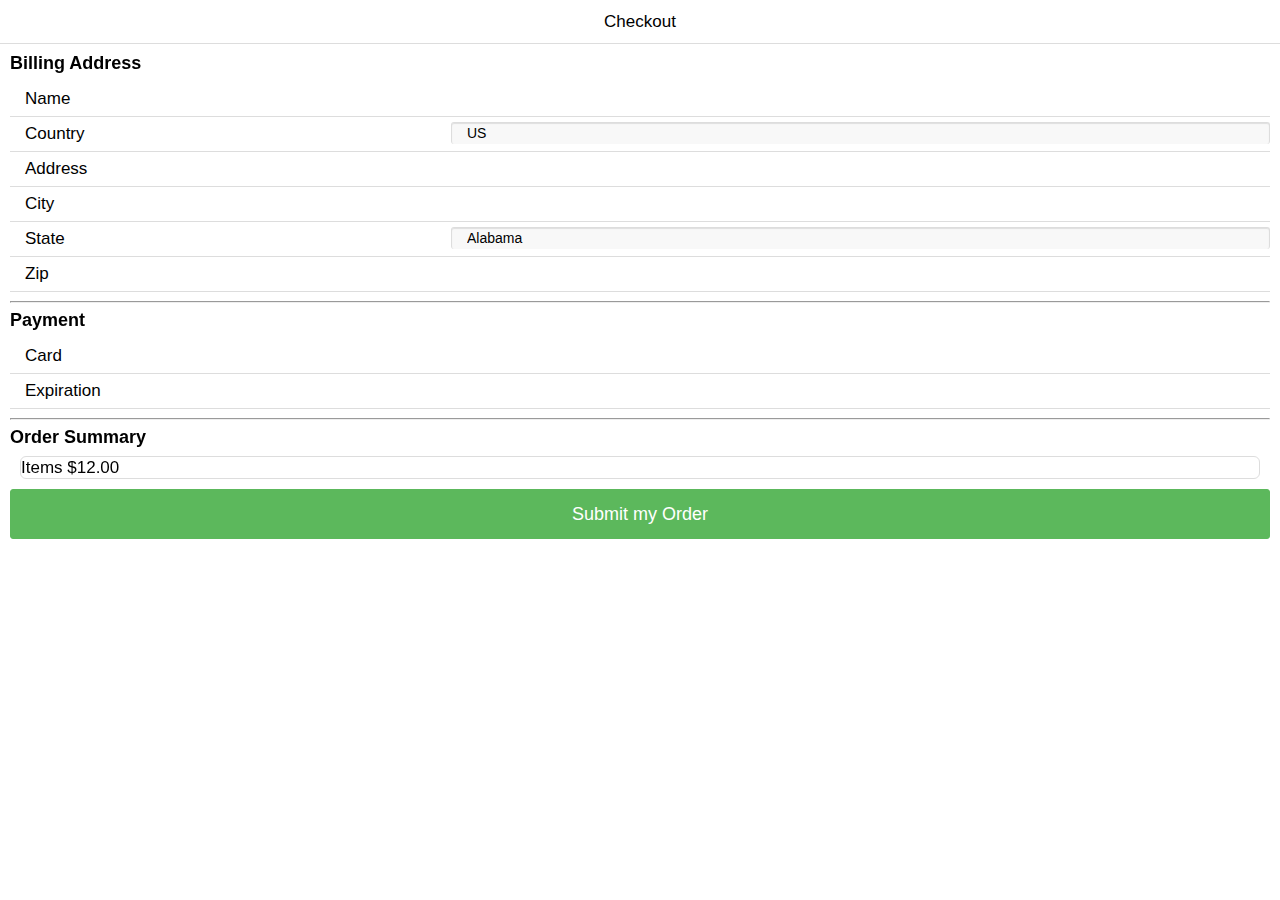
<file: form.html>
<html>
  <head>
    <title>SnapComplete demo</title>
    <link href="css/ratchet.min.css" rel="stylesheet">
    <link href="css/demo.application.css" rel="stylesheet">
    <script src="//cdnjs.cloudflare.com/ajax/libs/jquery/2.1.0/jquery.min.js"></script>
    <script src="js/fingerblast.js"></script>
    <script src="js/demo.application.js"></script>
    <meta name="viewport" content="width=device-width, user-scalable=no, initial-scale=1">
  </head>
  <body>
    <header class="bar bar-nav">
      <h1 class="title">Checkout</h1>
    </header>
    <div class="content content-padded">
      <form class="input-group">
        <h4>Billing Address</h4>
        <div class="input-row">
          <label>Name</label>
          <input type="text" data-sc-name="data-sc-name">
        </div>
        <div class="input-row">
          <label>Country</label>
          <select>
            <option>US</option>
          </select>
        </div>
        <div class="input-row">
          <label>Address</label>
          <input type="text" data-sc-billing-address1="data-sc-billing-address1">
          <input type="text" data-sc-billing-address2="data-sc-billing-address2">
        </div>
        <div class="input-row">
          <label>City</label>
          <input type="text" data-sc-billing-city="data-sc-billing-city">
        </div>
        <div class="input-row">
          <label>State</label>
          <select data-sc-billing-state="data-sc-billing-state">
            <option value="AL">Alabama</option>
            <option value="AK">Alaska</option>
            <option value="AZ">Arizona</option>
            <option value="AR">Arkansas</option>
            <option value="CA">California</option>
            <option value="CO">Colorado</option>
            <option value="CT">Connecticut</option>
            <option value="DE">Delaware</option>
            <option value="DC">District Of Columbia</option>
            <option value="FL">Florida</option>
            <option value="GA">Georgia</option>
            <option value="HI">Hawaii</option>
            <option value="ID">Idaho</option>
            <option value="IL">Illinois</option>
            <option value="IN">Indiana</option>
            <option value="IA">Iowa</option>
            <option value="KS">Kansas</option>
            <option value="KY">Kentucky</option>
            <option value="LA">Louisiana</option>
            <option value="ME">Maine</option>
            <option value="MD">Maryland</option>
            <option value="MA">Massachusetts</option>
            <option value="MI">Michigan</option>
            <option value="MN">Minnesota</option>
            <option value="MS">Mississippi</option>
            <option value="MO">Missouri</option>
            <option value="MT">Montana</option>
            <option value="NE">Nebraska</option>
            <option value="NV">Nevada</option>
            <option value="NH">New Hampshire</option>
            <option value="NJ">New Jersey</option>
            <option value="NM">New Mexico</option>
            <option value="NY">New York</option>
            <option value="NC">North Carolina</option>
            <option value="ND">North Dakota</option>
            <option value="OH">Ohio</option>
            <option value="OK">Oklahoma</option>
            <option value="OR">Oregon</option>
            <option value="PA">Pennsylvania</option>
            <option value="RI">Rhode Island</option>
            <option value="SC">South Carolina</option>
            <option value="SD">South Dakota</option>
            <option value="TN">Tennessee</option>
            <option value="TX">Texas</option>
            <option value="UT">Utah</option>
            <option value="VT">Vermont</option>
            <option value="VA">Virginia</option>
            <option value="WA">Washington</option>
            <option value="WV">West Virginia</option>
            <option value="WI">Wisconsin</option>
            <option value="WY">Wyoming</option>
          </select>
        </div>
        <div class="input-row">
          <label>Zip</label>
          <input type="text" data-sc-billing-zip="data-sc-billing-zip">
        </div>
        <hr>
        <h4>Payment</h4>
        <div class="input-row">
          <label>Card</label>
          <input type="text" data-sc-cc-number="data-sc-cc-number">
        </div>
        <div class="input-row">
          <label>Expiration</label>
          <input type="text" data-sc-cc-exp="data-sc-cc-exp">
        </div>
        <hr>
        <h4>Order Summary</h4>
        <div class="card">
          <span class="active control-content">Items $12.00</span>
        </div>
        <button class="submit btn btn-positive btn-block">Submit my Order</button>
      </form>
    </div>
  </body>
</html>
</file>
<file: css/demo.application.css>
img.media-object {
  width: 42px;
}

.checkout {
  display: none;
}

.input-row label + select {
  float: right;
  width: 65%;
  margin-bottom: 0;
  border-bottom: 0;
  margin-top: 5px;
}
</file>
<file: css/ratchet.min.css>
/*!
 * =====================================================
 * Ratchet v2.0.2 (http://goratchet.com)
 * Copyright 2014 Connor Sears
 * Licensed under MIT (https://github.com/twbs/ratchet/blob/master/LICENSE)
 *
 * v2.0.2 designed by @connors.
 * =====================================================
 *//*! normalize.css v3.0.1 | MIT License | git.io/normalize */html{font-family:sans-serif;-webkit-text-size-adjust:100%;-ms-text-size-adjust:100%}body{margin:0}article,aside,details,figcaption,figure,footer,header,hgroup,main,nav,section,summary{display:block}audio,canvas,progress,video{display:inline-block;vertical-align:baseline}audio:not([controls]){display:none;height:0}[hidden],template{display:none}a{background:0 0}a:active,a:hover{outline:0}abbr[title]{border-bottom:1px dotted}b,strong{font-weight:700}dfn{font-style:italic}h1{margin:.67em 0}mark{color:#000;background:#ff0}small{font-size:80%}sub,sup{position:relative;font-size:75%;line-height:0;vertical-align:baseline}sup{top:-.5em}sub{bottom:-.25em}img{border:0}svg:not(:root){overflow:hidden}figure{margin:1em 40px}hr{height:0;-moz-box-sizing:content-box;box-sizing:content-box}pre{overflow:auto}code,kbd,pre,samp{font-family:monospace,monospace;font-size:1em}button,input,optgroup,select,textarea{margin:0;font:inherit;color:inherit}button{overflow:visible}button,select{text-transform:none}button,html input[type=button],input[type=reset],input[type=submit]{-webkit-appearance:button;cursor:pointer}button[disabled],html input[disabled]{cursor:default}button::-moz-focus-inner,input::-moz-focus-inner{padding:0;border:0}input{line-height:normal}input[type=checkbox],input[type=radio]{box-sizing:border-box;padding:0}input[type=number]::-webkit-inner-spin-button,input[type=number]::-webkit-outer-spin-button{height:auto}input[type=search]::-webkit-search-cancel-button,input[type=search]::-webkit-search-decoration{-webkit-appearance:none}fieldset{padding:.35em .625em .75em;margin:0 2px;border:1px solid silver}legend{padding:0;border:0}textarea{overflow:auto}optgroup{font-weight:700}table{border-spacing:0;border-collapse:collapse}td,th{padding:0}*{-webkit-box-sizing:border-box;-moz-box-sizing:border-box;box-sizing:border-box}body{position:fixed;top:0;right:0;bottom:0;left:0;font-family:"Helvetica Neue",Helvetica,sans-serif;font-size:17px;line-height:21px;color:#000;background-color:#fff}a{color:#428bca;text-decoration:none;-webkit-tap-highlight-color:transparent}a:active{color:#3071a9}.content{position:absolute;top:0;right:0;bottom:0;left:0;overflow:auto;-webkit-overflow-scrolling:touch;background-color:#fff}.content>*{-webkit-transform:translateZ(0);-ms-transform:translateZ(0);transform:translateZ(0)}.bar-nav~.content{padding-top:44px}.bar-header-secondary~.content{padding-top:88px}.bar-footer~.content{padding-bottom:44px}.bar-footer-secondary~.content{padding-bottom:88px}.bar-tab~.content{padding-bottom:50px}.bar-footer-secondary-tab~.content{padding-bottom:94px}.content-padded{margin:10px}.pull-left{float:left}.pull-right{float:right}.clearfix:after,.clearfix:before{display:table;content:" "}.clearfix:after{clear:both}h1,h2,h3,h4,h5,h6{margin-top:0;margin-bottom:10px;line-height:1}.h1,h1{font-size:36px}.h2,h2{font-size:30px}.h3,h3{font-size:24px}.h4,h4{font-size:18px}.h5,h5{margin-top:20px;font-size:14px}.h6,h6{margin-top:20px;font-size:12px}p{margin-top:0;margin-bottom:10px;font-size:14px;color:#777}.btn{position:relative;display:inline-block;padding:6px 8px 7px;margin-bottom:0;font-size:12px;font-weight:400;line-height:1;color:#333;text-align:center;white-space:nowrap;vertical-align:top;cursor:pointer;background-color:#fff;border:1px solid #ccc;border-radius:3px}.btn.active,.btn:active{color:inherit;background-color:#ccc}.btn.disabled,.btn:disabled{opacity:.6}.btn-primary{color:#fff;background-color:#428bca;border:1px solid #428bca}.btn-primary.active,.btn-primary:active{color:#fff;background-color:#3071a9;border:1px solid #3071a9}.btn-positive{color:#fff;background-color:#5cb85c;border:1px solid #5cb85c}.btn-positive.active,.btn-positive:active{color:#fff;background-color:#449d44;border:1px solid #449d44}.btn-negative{color:#fff;background-color:#d9534f;border:1px solid #d9534f}.btn-negative.active,.btn-negative:active{color:#fff;background-color:#c9302c;border:1px solid #c9302c}.btn-outlined{background-color:transparent}.btn-outlined.btn-primary{color:#428bca}.btn-outlined.btn-positive{color:#5cb85c}.btn-outlined.btn-negative{color:#d9534f}.btn-outlined.btn-negative:active,.btn-outlined.btn-positive:active,.btn-outlined.btn-primary:active{color:#fff}.btn-link{padding-top:6px;padding-bottom:6px;color:#428bca;background-color:transparent;border:0}.btn-link.active,.btn-link:active{color:#3071a9;background-color:transparent}.btn-block{display:block;width:100%;padding:15px 0;margin-bottom:10px;font-size:18px}input[type=button],input[type=reset],input[type=submit]{width:100%}.btn .badge{margin:-2px -4px -2px 4px;font-size:12px;background-color:rgba(0,0,0,.15)}.btn .badge-inverted,.btn:active .badge-inverted{background-color:transparent}.btn-negative:active .badge-inverted,.btn-positive:active .badge-inverted,.btn-primary:active .badge-inverted{color:#fff}.btn-block .badge{position:absolute;right:0;margin-right:10px}.btn .icon{font-size:inherit}.bar{position:fixed;right:0;left:0;z-index:10;height:44px;padding-right:10px;padding-left:10px;background-color:#fff;border-bottom:1px solid #ddd;-webkit-backface-visibility:hidden;backface-visibility:hidden}.bar-header-secondary{top:44px}.bar-footer{bottom:0}.bar-footer-secondary{bottom:44px}.bar-footer-secondary-tab{bottom:50px}.bar-footer,.bar-footer-secondary,.bar-footer-secondary-tab{border-top:1px solid #ddd;border-bottom:0}.bar-nav{top:0}.title{position:absolute;display:block;width:100%;padding:0;margin:0 -10px;font-size:17px;font-weight:500;line-height:44px;color:#000;text-align:center;white-space:nowrap}.title a{color:inherit}.bar-tab{bottom:0;display:table;width:100%;height:50px;padding:0;table-layout:fixed;border-top:1px solid #ddd;border-bottom:0}.bar-tab .tab-item{display:table-cell;width:1%;height:50px;color:#929292;text-align:center;vertical-align:middle}.bar-tab .tab-item.active,.bar-tab .tab-item:active{color:#428bca}.bar-tab .tab-item .icon{top:3px;width:24px;height:24px;padding-top:0;padding-bottom:0}.bar-tab .tab-item .icon~.tab-label{display:block;font-size:11px}.bar .btn{position:relative;top:7px;z-index:20;padding:6px 12px 7px;margin-top:0;font-weight:400}.bar .btn.pull-right{margin-left:10px}.bar .btn.pull-left{margin-right:10px}.bar .btn-link{top:0;padding:0;font-size:16px;line-height:44px;color:#428bca;border:0}.bar .btn-link.active,.bar .btn-link:active{color:#3071a9}.bar .btn-block{top:6px;padding:7px 0;margin-bottom:0;font-size:16px}.bar .btn-nav.pull-left{margin-left:-5px}.bar .btn-nav.pull-left .icon-left-nav{margin-right:-3px}.bar .btn-nav.pull-right{margin-right:-5px}.bar .btn-nav.pull-right .icon-right-nav{margin-left:-3px}.bar .icon{position:relative;z-index:20;padding-top:10px;padding-bottom:10px;font-size:24px}.bar .btn .icon{top:3px;padding:0}.bar .title .icon{padding:0}.bar .title .icon.icon-caret{top:4px;margin-left:-5px}.bar input[type=search]{height:29px;margin:6px 0}.bar .segmented-control{top:7px;margin:0 auto}.badge{display:inline-block;padding:2px 9px 3px;font-size:12px;line-height:1;color:#333;background-color:rgba(0,0,0,.15);border-radius:100px}.badge.badge-inverted{padding:0 5px 0 0;background-color:transparent}.badge-primary{color:#fff;background-color:#428bca}.badge-primary.badge-inverted{color:#428bca}.badge-positive{color:#fff;background-color:#5cb85c}.badge-positive.badge-inverted{color:#5cb85c}.badge-negative{color:#fff;background-color:#d9534f}.badge-negative.badge-inverted{color:#d9534f}.card{margin:10px;overflow:hidden;background-color:#fff;border:1px solid #ddd;border-radius:6px}.card .table-view{margin-bottom:0;border-top:0;border-bottom:0}.card .table-view .table-view-divider:first-child{top:0;border-top-left-radius:6px;border-top-right-radius:6px}.card .table-view .table-view-divider:last-child{border-bottom-right-radius:6px;border-bottom-left-radius:6px}.card .table-view-cell:last-child{border-bottom:0}.table-view{padding-left:0;margin-top:0;margin-bottom:15px;list-style:none;background-color:#fff;border-top:1px solid #ddd;border-bottom:1px solid #ddd}.table-view-cell{position:relative;padding:11px 65px 11px 15px;overflow:hidden;border-bottom:1px solid #ddd}.table-view-cell:last-child{border-bottom:0}.table-view-cell>a:not(.btn){position:relative;display:block;padding:inherit;margin:-11px -65px -11px -15px;overflow:hidden;color:inherit}.table-view-cell>a:not(.btn):active{background-color:#eee}.table-view-cell p{margin-bottom:0}.table-view-divider{padding-top:6px;padding-bottom:6px;padding-left:15px;margin-top:-1px;margin-left:0;font-weight:500;color:#999;background-color:#fafafa;border-top:1px solid #ddd;border-bottom:1px solid #ddd}.table-view .media,.table-view .media-body{overflow:hidden}.table-view .media-object.pull-left{margin-right:10px}.table-view .media-object.pull-right{margin-left:10px}.table-view-cell>.badge,.table-view-cell>.btn,.table-view-cell>.toggle,.table-view-cell>a>.badge,.table-view-cell>a>.btn,.table-view-cell>a>.toggle{position:absolute;top:50%;right:15px;-webkit-transform:translateY(-50%);-ms-transform:translateY(-50%);transform:translateY(-50%)}.table-view-cell .navigate-left>.badge,.table-view-cell .navigate-left>.btn,.table-view-cell .navigate-left>.toggle,.table-view-cell .navigate-right>.badge,.table-view-cell .navigate-right>.btn,.table-view-cell .navigate-right>.toggle,.table-view-cell .push-left>.badge,.table-view-cell .push-left>.btn,.table-view-cell .push-left>.toggle,.table-view-cell .push-right>.badge,.table-view-cell .push-right>.btn,.table-view-cell .push-right>.toggle,.table-view-cell>a .navigate-left>.badge,.table-view-cell>a .navigate-left>.btn,.table-view-cell>a .navigate-left>.toggle,.table-view-cell>a .navigate-right>.badge,.table-view-cell>a .navigate-right>.btn,.table-view-cell>a .navigate-right>.toggle,.table-view-cell>a .push-left>.badge,.table-view-cell>a .push-left>.btn,.table-view-cell>a .push-left>.toggle,.table-view-cell>a .push-right>.badge,.table-view-cell>a .push-right>.btn,.table-view-cell>a .push-right>.toggle{right:35px}.content>.table-view:first-child{margin-top:15px}button,input,select,textarea{font-family:"Helvetica Neue",Helvetica,sans-serif;font-size:17px}input[type=color],input[type=date],input[type=datetime-local],input[type=datetime],input[type=email],input[type=month],input[type=number],input[type=password],input[type=search],input[type=tel],input[type=text],input[type=time],input[type=url],input[type=week],select,textarea{width:100%;height:35px;-webkit-appearance:none;padding:0 15px;margin-bottom:15px;line-height:21px;background-color:#fff;border:1px solid #ddd;border-radius:3px;outline:0}input[type=search]{-webkit-box-sizing:border-box;-moz-box-sizing:border-box;box-sizing:border-box;padding:0 10px;font-size:16px;border-radius:20px}input[type=search]:focus{text-align:left}textarea{height:auto}select{height:auto;font-size:14px;background-color:#f8f8f8;-webkit-box-shadow:inset 0 1px 1px rgba(0,0,0,.1);box-shadow:inset 0 1px 1px rgba(0,0,0,.1)}.input-group{background-color:#fff}.input-group input,.input-group textarea{margin-bottom:0;background-color:transparent;border-top:0;border-right:0;border-left:0;border-radius:0;-webkit-box-shadow:none;box-shadow:none}.input-row{height:35px;overflow:hidden;border-bottom:1px solid #ddd}.input-row label{float:left;width:35%;padding:8px 15px;font-family:"Helvetica Neue",Helvetica,sans-serif;line-height:1.1}.input-row input{float:right;width:65%;padding-left:0;margin-bottom:0;border:0}.segmented-control{position:relative;display:table;overflow:hidden;font-size:12px;font-weight:400;background-color:#fff;border:1px solid #ccc;border-radius:3px}.segmented-control .control-item{display:table-cell;width:1%;padding-top:6px;padding-bottom:7px;overflow:hidden;line-height:1;color:#333;text-align:center;text-overflow:ellipsis;white-space:nowrap;border-left:1px solid #ccc}.segmented-control .control-item:first-child{border-left-width:0}.segmented-control .control-item:active{background-color:#eee}.segmented-control .control-item.active{background-color:#ccc}.segmented-control-primary{border-color:#428bca}.segmented-control-primary .control-item{color:#428bca;border-color:inherit}.segmented-control-primary .control-item:active{background-color:#cde1f1}.segmented-control-primary .control-item.active{color:#fff;background-color:#428bca}.segmented-control-positive{border-color:#5cb85c}.segmented-control-positive .control-item{color:#5cb85c;border-color:inherit}.segmented-control-positive .control-item:active{background-color:#d8eed8}.segmented-control-positive .control-item.active{color:#fff;background-color:#5cb85c}.segmented-control-negative{border-color:#d9534f}.segmented-control-negative .control-item{color:#d9534f;border-color:inherit}.segmented-control-negative .control-item:active{background-color:#f9e2e2}.segmented-control-negative .control-item.active{color:#fff;background-color:#d9534f}.control-content{display:none}.control-content.active{display:block}.popover{position:fixed;top:55px;left:50%;z-index:20;display:none;width:280px;margin-left:-140px;background-color:#fff;border-radius:6px;-webkit-box-shadow:0 0 15px rgba(0,0,0,.1);box-shadow:0 0 15px rgba(0,0,0,.1);opacity:0;-webkit-transition:all .25s linear;-moz-transition:all .25s linear;transition:all .25s linear;-webkit-transform:translate3d(0,-15px,0);-ms-transform:translate3d(0,-15px,0);transform:translate3d(0,-15px,0)}.popover:before{position:absolute;top:-15px;left:50%;width:0;height:0;margin-left:-15px;content:'';border-right:15px solid transparent;border-bottom:15px solid #fff;border-left:15px solid transparent}.popover.visible{opacity:1;-webkit-transform:translate3d(0,0,0);-ms-transform:translate3d(0,0,0);transform:translate3d(0,0,0)}.popover .bar~.table-view{padding-top:44px}.backdrop{position:fixed;top:0;right:0;bottom:0;left:0;z-index:15;background-color:rgba(0,0,0,.3)}.popover .btn-block{margin-bottom:5px}.popover .btn-block:last-child{margin-bottom:0}.popover .bar-nav{border-bottom:1px solid #ddd;border-top-left-radius:12px;border-top-right-radius:12px;-webkit-box-shadow:none;box-shadow:none}.popover .table-view{max-height:300px;margin-bottom:0;overflow:auto;-webkit-overflow-scrolling:touch;background-color:#fff;border-top:0;border-bottom:0;border-radius:6px}.modal{position:fixed;top:0;z-index:11;width:100%;min-height:100%;overflow:hidden;background-color:#fff;opacity:0;-webkit-transition:-webkit-transform .25s,opacity 1ms .25s;-moz-transition:-moz-transform .25s,opacity 1ms .25s;transition:transform .25s,opacity 1ms .25s;-webkit-transform:translate3d(0,100%,0);-ms-transform:translate3d(0,100%,0);transform:translate3d(0,100%,0)}.modal.active{height:100%;opacity:1;-webkit-transition:-webkit-transform .25s;-moz-transition:-moz-transform .25s;transition:transform .25s;-webkit-transform:translate3d(0,0,0);-ms-transform:translate3d(0,0,0);transform:translate3d(0,0,0)}.slider{width:100%;overflow:hidden;background-color:#000}.slider .slide-group{position:relative;font-size:0;white-space:nowrap;-webkit-transition:all 0s linear;-moz-transition:all 0s linear;transition:all 0s linear}.slider .slide-group .slide{display:inline-block;width:100%;height:100%;font-size:14px;vertical-align:top}.toggle{position:relative;display:block;width:74px;height:30px;background-color:#fff;border:2px solid #ddd;border-radius:20px;-webkit-transition-duration:.2s;-moz-transition-duration:.2s;transition-duration:.2s;-webkit-transition-property:background-color,border;-moz-transition-property:background-color,border;transition-property:background-color,border}.toggle .toggle-handle{position:absolute;top:-1px;left:-1px;z-index:2;width:28px;height:28px;background-color:#fff;border:1px solid #ddd;border-radius:100px;-webkit-transition-duration:.2s;-moz-transition-duration:.2s;transition-duration:.2s;-webkit-transition-property:-webkit-transform,border,width;-moz-transition-property:-moz-transform,border,width;transition-property:transform,border,width}.toggle:before{position:absolute;top:3px;right:11px;font-size:13px;color:#999;text-transform:uppercase;content:"Off"}.toggle.active{background-color:#5cb85c;border:2px solid #5cb85c}.toggle.active .toggle-handle{border-color:#5cb85c;-webkit-transform:translate3d(44px,0,0);-ms-transform:translate3d(44px,0,0);transform:translate3d(44px,0,0)}.toggle.active:before{right:auto;left:15px;color:#fff;content:"On"}.toggle input[type=checkbox]{display:none}.content.fade{left:0;opacity:0}.content.fade.in{opacity:1}.content.sliding{z-index:2;-webkit-transition:-webkit-transform .4s;-moz-transition:-moz-transform .4s;transition:transform .4s;-webkit-transform:translate3d(0,0,0);-ms-transform:translate3d(0,0,0);transform:translate3d(0,0,0)}.content.sliding.left{z-index:1;-webkit-transform:translate3d(-100%,0,0);-ms-transform:translate3d(-100%,0,0);transform:translate3d(-100%,0,0)}.content.sliding.right{z-index:3;-webkit-transform:translate3d(100%,0,0);-ms-transform:translate3d(100%,0,0);transform:translate3d(100%,0,0)}.navigate-left:after,.navigate-right:after,.push-left:after,.push-right:after{position:absolute;top:50%;display:inline-block;font-family:Ratchicons;font-size:inherit;line-height:1;color:#bbb;text-decoration:none;-webkit-transform:translateY(-50%);-ms-transform:translateY(-50%);transform:translateY(-50%);-webkit-font-smoothing:antialiased}.navigate-left:after,.push-left:after{left:15px;content:'\e822'}.navigate-right:after,.push-right:after{right:15px;content:'\e826'}@font-face{font-family:Ratchicons;font-style:normal;font-weight:400;src:url(../fonts/ratchicons.eot);src:url(../fonts/ratchicons.eot?#iefix) format("embedded-opentype"),url(../fonts/ratchicons.woff) format("woff"),url(../fonts/ratchicons.ttf) format("truetype"),url(../fonts/ratchicons.svg#svgFontName) format("svg")}.icon{display:inline-block;font-family:Ratchicons;font-size:24px;line-height:1;text-decoration:none;-webkit-font-smoothing:antialiased}.icon-back:before{content:'\e80a'}.icon-bars:before{content:'\e80e'}.icon-caret:before{content:'\e80f'}.icon-check:before{content:'\e810'}.icon-close:before{content:'\e811'}.icon-code:before{content:'\e812'}.icon-compose:before{content:'\e813'}.icon-download:before{content:'\e815'}.icon-edit:before{content:'\e829'}.icon-forward:before{content:'\e82a'}.icon-gear:before{content:'\e821'}.icon-home:before{content:'\e82b'}.icon-info:before{content:'\e82c'}.icon-list:before{content:'\e823'}.icon-more-vertical:before{content:'\e82e'}.icon-more:before{content:'\e82f'}.icon-pages:before{content:'\e824'}.icon-pause:before{content:'\e830'}.icon-person:before{content:'\e832'}.icon-play:before{content:'\e816'}.icon-plus:before{content:'\e817'}.icon-refresh:before{content:'\e825'}.icon-search:before{content:'\e819'}.icon-share:before{content:'\e81a'}.icon-sound:before{content:'\e827'}.icon-sound2:before{content:'\e828'}.icon-sound3:before{content:'\e80b'}.icon-sound4:before{content:'\e80c'}.icon-star-filled:before{content:'\e81b'}.icon-star:before{content:'\e81c'}.icon-stop:before{content:'\e81d'}.icon-trash:before{content:'\e81e'}.icon-up-nav:before{content:'\e81f'}.icon-up:before{content:'\e80d'}.icon-right-nav:before{content:'\e818'}.icon-right:before{content:'\e826'}.icon-down-nav:before{content:'\e814'}.icon-down:before{content:'\e820'}.icon-left-nav:before{content:'\e82d'}.icon-left:before{content:'\e822'}
</file>
